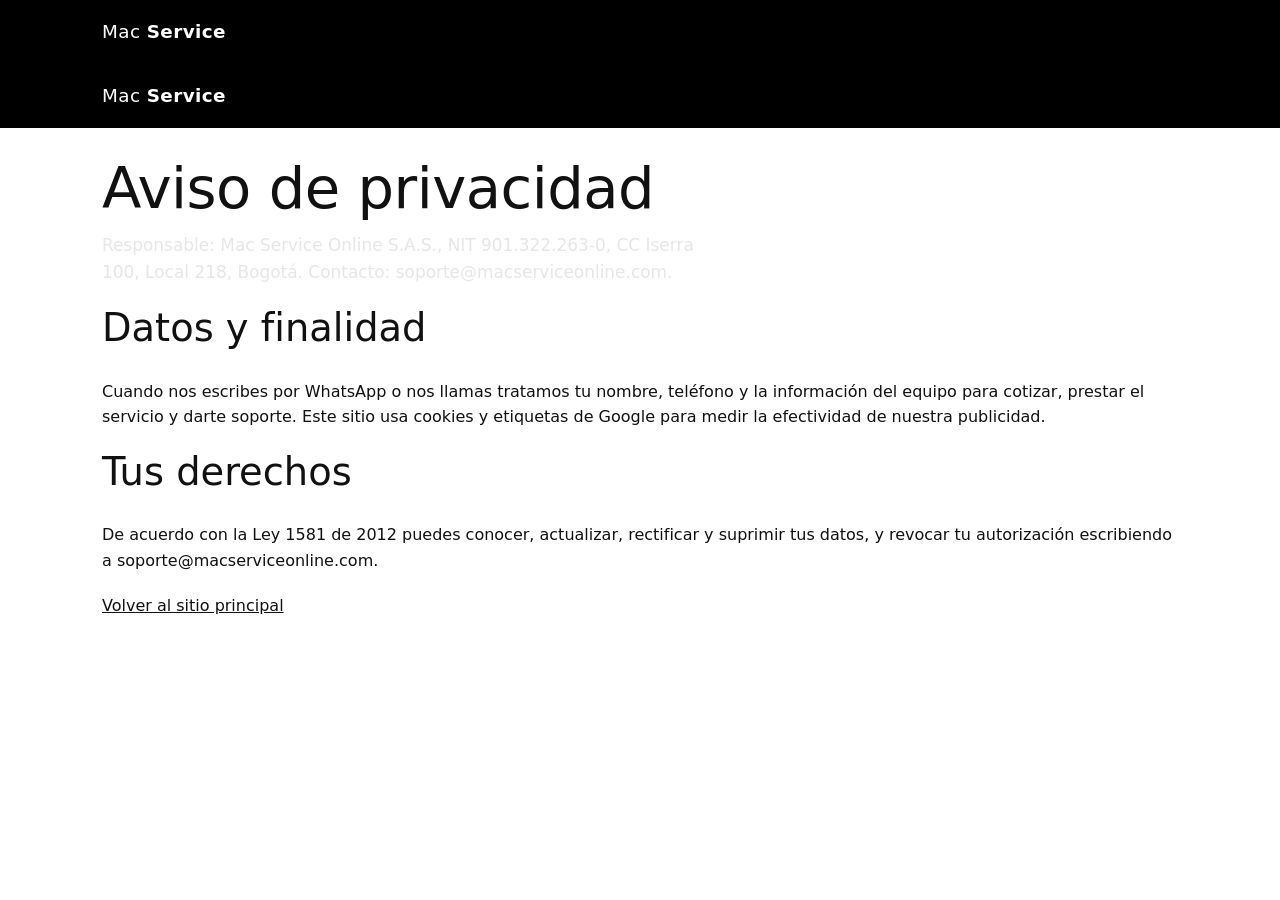
<file: privacidad/index.html>
<!doctype html><html lang="es-CO"><head><meta charset="utf-8"><meta name="viewport" content="width=device-width,initial-scale=1"><title>Aviso de privacidad | Mac Service</title><meta name="robots" content="index,follow"><link rel="stylesheet" href="/assets/s.css"></head><body style="padding:0"><nav><div class="w"><a class="lg" href="https://www.macserviceonline.com"><span>Mac <b>Service</b></span></a></div></nav><nav><div class="w"><a class="lg" href="https://www.macserviceonline.com"><span>Mac <b>Service</b></span></a></div></nav><div class="w" style="padding-top:30px;padding-bottom:40px"><h1>Aviso de privacidad</h1><p class="sub" style="margin:12px 0">Responsable: Mac Service Online S.A.S., NIT 901.322.263-0, CC Iserra 100, Local 218, Bogotá. Contacto: soporte@macserviceonline.com.</p>
<h2 style="margin-top:20px">Datos y finalidad</h2><p>Cuando nos escribes por WhatsApp o nos llamas tratamos tu nombre, teléfono y la información del equipo para cotizar, prestar el servicio y darte soporte. Este sitio usa cookies y etiquetas de Google para medir la efectividad de nuestra publicidad.</p>
<h2 style="margin-top:20px">Tus derechos</h2><p>De acuerdo con la Ley 1581 de 2012 puedes conocer, actualizar, rectificar y suprimir tus datos, y revocar tu autorización escribiendo a soporte@macserviceonline.com.</p>
<p style="margin-top:20px"><a href="https://www.macserviceonline.com">Volver al sitio principal</a></p></div></body></html>
</file>
<file: assets/s.css>
*{box-sizing:border-box;margin:0}html{scroll-behavior:smooth}
body{font:16px/1.6 Montserrat,"Avenir Next",Futura,system-ui,-apple-system,"Segoe UI",Roboto,sans-serif;color:#111;background:#fff;padding-bottom:74px;-webkit-font-smoothing:antialiased}
.w{max-width:1120px;margin:0 auto;padding:0 22px}a{color:inherit}
.top{background:#116dff;color:#fff;text-align:center;font-size:.82rem;padding:7px 12px;letter-spacing:.2px}
nav{background:#000;color:#fff;position:sticky;top:0;z-index:20}nav .w{display:flex;align-items:center;justify-content:space-between;height:64px}
.lg{display:flex;align-items:center;gap:10px;text-decoration:none;font-weight:300;font-size:1.15rem;letter-spacing:.4px}.lg img{width:34px;height:34px;border-radius:8px}.lg b{font-weight:800}
.nt{display:none;gap:22px;align-items:center;font-size:.9rem}.nt a{text-decoration:none;opacity:.85}
.pill{display:inline-block;background:#000;color:#fff;border:1.5px solid #fff;border-radius:999px;padding:11px 24px;font-weight:700;font-size:.92rem;text-decoration:none;letter-spacing:.6px;text-transform:uppercase}
.pill.g{background:#0f7a3c;border-color:#0f7a3c}.pill.w{background:#fff;color:#000;border-color:#fff}.pill.o{background:transparent}
.hero{position:relative;background:#000;color:#fff;overflow:hidden}.hero img.bg{position:absolute;inset:0;width:100%;height:100%;object-fit:cover;opacity:.5}
.hero:after{content:"";position:absolute;inset:0;background:linear-gradient(90deg,#000 8%,rgba(0,0,0,.72) 55%,rgba(0,0,0,.25))}
.hero .w{position:relative;z-index:2;padding-top:56px;padding-bottom:52px}
.rate{display:inline-flex;gap:8px;align-items:center;background:rgba(255,255,255,.12);border:1px solid rgba(255,255,255,.25);border-radius:999px;padding:6px 14px;font-size:.82rem;text-decoration:none;margin-bottom:22px}.rate i{color:#fbbc04;font-style:normal;letter-spacing:1px}
h1{font-weight:300;font-size:clamp(2rem,7vw,3.6rem);line-height:1.08;letter-spacing:-.5px;max-width:760px}h1 b{font-weight:800}
.sub{margin-top:18px;max-width:600px;font-size:1.06rem;font-weight:300;color:#e6e6e6}
.pr{margin-top:26px;display:flex;align-items:baseline;gap:12px;flex-wrap:wrap}.pr strong{font-size:2.3rem;font-weight:800}.pr span{font-size:.88rem;color:#cfcfcf;font-weight:300}
.cta{margin-top:24px;display:flex;gap:12px;flex-wrap:wrap}
.tr{background:#f5f5f7;border-bottom:1px solid #e8e8ea}.tr .w{display:grid;grid-template-columns:1fr 1fr;gap:14px;padding-top:22px;padding-bottom:22px}
.tr div{font-size:.84rem;color:#444;line-height:1.35}.tr b{display:block;font-size:1.25rem;color:#000;font-weight:800}
section{padding:60px 0}.k{font-size:.78rem;letter-spacing:2px;text-transform:uppercase;color:#116dff;font-weight:700;margin-bottom:10px}
h2{font-weight:300;font-size:clamp(1.6rem,4.5vw,2.4rem);line-height:1.15;margin-bottom:28px}h2 b{font-weight:800}
.g3{display:grid;gap:16px}.card{border:1px solid #e4e4e7;border-radius:18px;padding:24px;background:#fff}.card h3{font-size:1.02rem;font-weight:700;margin-bottom:6px}.card p{font-size:.94rem;color:#555}
.card .n{width:38px;height:38px;border-radius:50%;background:#000;color:#fff;display:flex;align-items:center;justify-content:center;font-weight:700;margin-bottom:14px}
.dk{background:#0b0f19;color:#fff}.dk .card{background:#131a2b;border-color:#222c45}.dk .card p{color:#b9c1d6}.dk h2{color:#fff}.dk .k{color:#7db1ff}
.ck{list-style:none;padding:0;display:grid;gap:12px}.ck li{padding:16px 18px 16px 52px;border:1px solid #e4e4e7;border-radius:14px;position:relative;font-weight:500}
.ck li:before{content:"✓";position:absolute;left:16px;top:14px;width:24px;height:24px;border-radius:50%;background:#0f7a3c;color:#fff;font-size:.8rem;text-align:center;line-height:24px;font-weight:800}
details{border-bottom:1px solid #e4e4e7;padding:18px 0}summary{font-weight:600;cursor:pointer;font-size:1.02rem}details p{margin-top:10px;color:#555}
.rel a{display:block;text-decoration:none;border:1px solid #e4e4e7;border-radius:14px;padding:16px 18px;font-weight:600}.rel a span{display:block;font-weight:300;font-size:.86rem;color:#666}
.fin{background:#000;color:#fff;text-align:center}.fin h2{margin-left:auto;margin-right:auto;max-width:640px;color:#fff}.fin .cta{justify-content:center}.fin p{color:#cfcfcf;font-weight:300;margin-bottom:6px}
footer{background:#000;color:#9a9a9f;font-size:.8rem;padding:30px 0 40px;border-top:1px solid #222}footer a{color:#cfcfcf}
.bar{position:fixed;left:0;right:0;bottom:0;background:#000;padding:10px 12px;display:flex;gap:10px;z-index:30}.bar a{flex:1;text-align:center;padding:13px 8px;border-radius:999px;font-weight:700;text-decoration:none;font-size:.92rem;color:#fff}
.bar .wa{background:#0f7a3c}.bar .tel{border:1.5px solid #fff}
@media(min-width:800px){.nt{display:flex}.tr .w{grid-template-columns:repeat(4,1fr)}.g3{grid-template-columns:repeat(3,1fr)}.bar{display:none}body{padding-bottom:0}.hero .w{padding-top:96px;padding-bottom:92px}.ck{grid-template-columns:1fr 1fr}.rel{display:grid;grid-template-columns:repeat(3,1fr);gap:14px}}
</file>
